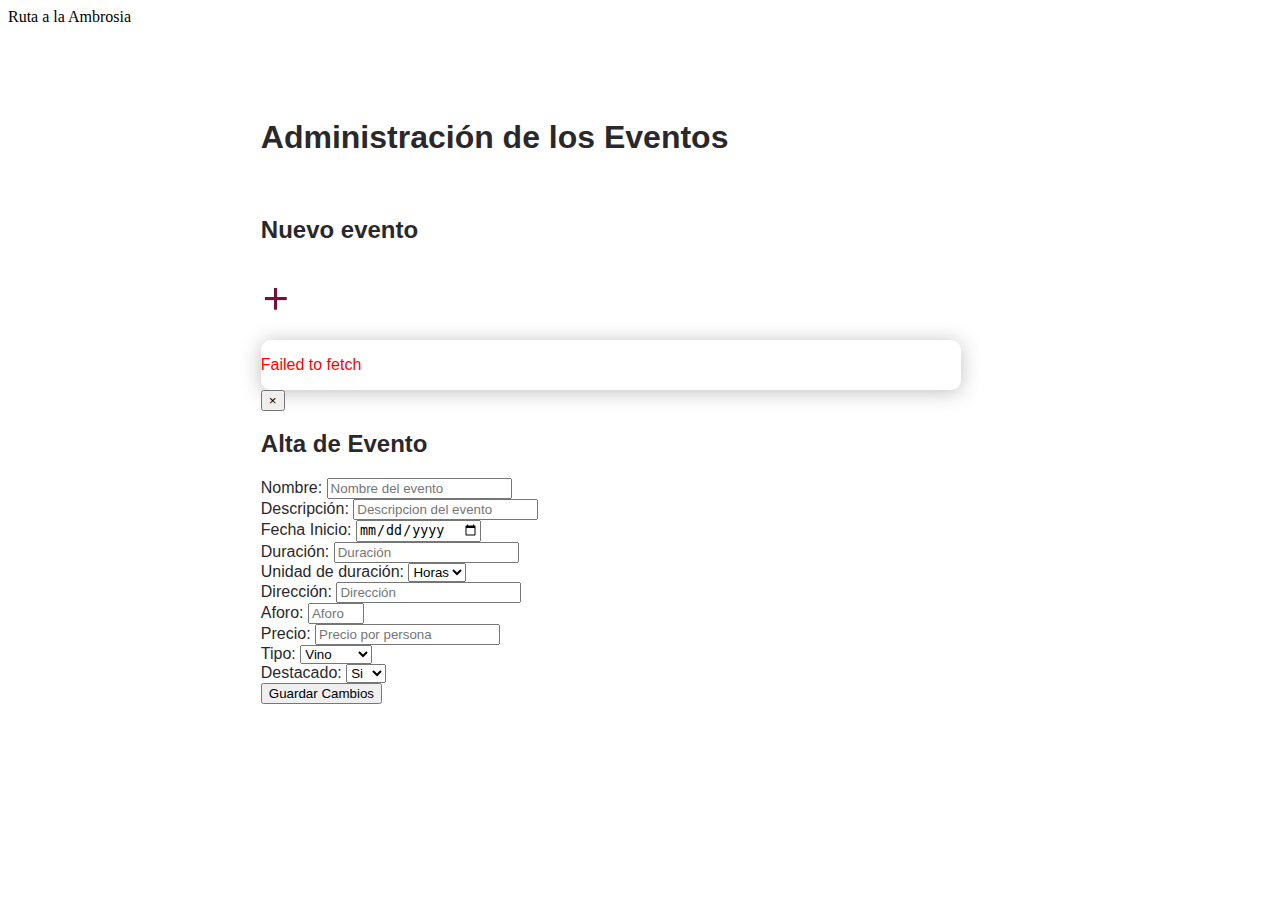
<file: VSCODE/eventos.html>
<!DOCTYPE html>
<html>
<head>
    <meta charset="utf-8">
    <meta http-equiv="X-UA-Compatible" content="IE=edge">
    <title>Eventos</title>
    <meta name="viewport" content="width=device-width, initial-scale=1">
    <link rel="stylesheet" type="text/css" media="screen" href="css/eventStyle.css">
    <link rel="preconnect" href="https://fonts.googleapis.com">
    <link rel="preconnect" href="https://fonts.gstatic.com" crossorigin>
    <link href="https://fonts.googleapis.com/css2?family=Cinzel:wght@400..900&family=Playfair+Display:ital,wght@0,400..900;1,400..900&family=Source+Sans+3:ital,wght@0,200..900;1,200..900&display=swap" rel="stylesheet">
    <style>
      @import url('https://fonts.googleapis.com/css2?family=Cinzel:wght@400..900&family=Playfair+Display:ital,wght@0,400..900;1,400..900&family=Source+Sans+3:ital,wght@0,200..900;1,200..900&display=swap');
    </style>
</head>
<body>
  <header>
    <div class="logo">Ruta a la Ambrosia</div>
    
</header>
<br>
<br>
<br>
<br>
  <div id="contenedor">

    <h1>Administración de los Eventos</h1>
    <br>
    <h2>Nuevo evento</h2>
    <h2 id="altaEvento"><img id="imagen" src="img/icons8-más-48.png" alt="icono" width="30" height="30"></h2>

    <table id="tabla">
        <thead>
                <tr>
                  <th>id</th>
                  <th>nombre</th>  
                  <th>estado</th>
                  <th>aforo</th>
                  <th>Ver</th> 
                  <th>Modificar</th> 
                  <th>Eliminar</th> 
                  <th>Reservas</th>
                </tr>
              </thead>
        <tbody>
        </tbody>
    </table>
      
  

  <!-- Botón para abrir el pop-up -->
  <!-- <button id="abrirPopup">Abrir pop-up</button> -->

 <!-- Fondo oscuro desenfocado para el modal -->
 <div id="popup-overlay" style="display: none;"></div>
 <!-- Contenedor del pop-up (formulario) -->
 <div id="popup">
   <button id="cerrarPopup">&times;</button>
   <div id="popup-content">
     <!-- Aquí se incluye el formulario para dar de alta el evento -->
     <div id="popup-Altacontent">
       <h2>Alta de Evento</h2>
       <form id="formAltaEvento" >
        <div class="bloque">
       <label for="nombre">Nombre:</label>
       <input type="text" placeholder="Nombre del evento" id="nombre" required>
       </div>
       <div class="bloque">
       <label for="descripcion">Descripción:</label>
       <input type="text" id="descripcion" required placeholder="Descripcion del evento">
      </div>
      <div class="bloque">
       <label for="fechaInicio">Fecha Inicio:</label>
       <input type="date" id="fechaInicio" required>
      </div>
      <div class="bloque">
       <label for="duracion">Duración:</label>
       <input type="number" id="duracion" required placeholder="Duración">
      </div>
      <div class="bloque">
       <label for="unidadDuracion">Unidad de duración:</label>
       <select id="unidadDuracion">
         <option value="HORAS">Horas</option>
         <option value="DIAS">Días</option>
       </select>
      </div>
      <div class="bloque">
       <label for="direccion">Dirección:</label>
       <input type="text" id="direccion" required placeholder="Dirección">
      </div>
      <div class="bloque">
       <label for="aforo">Aforo:</label>
       <input type="number" id="aforo" required min="1" max="30" placeholder="Aforo máximo">
      </div>
      <div class="bloque">
       <label for="precio">Precio:</label>
       <input type="number" id="precio" required min="15" placeholder="Precio por persona">
      </div>
      <div class="bloque">
       <label for="idTipo">Tipo:</label>
       <select id="idTipo">
         <option value="1">Vino</option>
         <option value="2">Cerveza</option>
         <option value="3">Cóctel</option>
       </select>
      </div>
      <div class="bloque">
        <label for="destacado">Destacado:</label>
        <select id="destacado">
          <option value="S">Si</option>
          <option value="N">No</option>
        </select>
     </div>
    <div class="bloque">
       <button type="submit">Guardar Cambios</button>
      </div>
     </form>
    </div>

    <div id="popup-Modificarcontent">
     <form id="formModificarEvento" style="display: none;">
    
    <div class="bloque">
      <label for="nombre">Nombre:</label>
      <input type="text" id="MODnombre" required><br><br>
    </div>
    <div class="bloque">
      <label for="descripcion">Descripcion:</label>
      <input type="text" id="MODdescripcion" required><br><br>
    </div>
    <div class="bloque">
      <label for="fechaInicio">Fecha Inicio:</label>
      <input type="date" id="MODfechaInicio" required><br><br>
    </div>
    <div class="bloque">
      <label for="unidadDuracion">Unidad de duracion:</label>
      <select id="MODunidadDuracion"required>
        <option value="HORAS">Horas</option>
        <option value="DIAS">Dias</option>
      </select>
    </div>
    <div class="bloque">
      <label for="duracion">Duracion:</label>
      <input type="number" id="MODduracion" required><br><br>
    </div>
    <div class="bloque">
      <label for="estado">Estado:</label>
      <select id="MODestado"required>
        <option value="ACTIVO">ACTIVO</option>
        <option value="TERMINADO">TERMINADO</option>
        <option value="CANCELADO">CANCELADO</option>
      </select> <br><br>
    </div>
    <div class="bloque">
      <label for="direccion">Direccion:</label>
      <input type="text" id="MODdireccion" required><br><br>
    </div>
    <div class="bloque">
      <label for="aforo">Aforo:</label>
      <input type="number" id="MODaforo" required min="1" max="30"><br><br>
    </div>
    <div class="bloque">
      <label for="precio">Precio:</label>
      <input type="number" id="MODprecio" required min="15"><br><br>
    </div>
    <div class="bloque">
      <label for="idTipo">Id Tipo:</label>
      <select id="MODidTipo"required>
        <option value="1">Vino</option>
        <option value="2">Cerveza</option>
        <option value="3">Cóctel</option></select> <br><br>

      </div>
    <div class="bloque">
       a
    </div>
      <div class="bloque">
      <button type="submit">Guardar Cambios</button>
    </div>
      </form>
    </div>
   </div>
 </div>
  <script src="scripts/eventos.js"></script>
</body>
</html>
</file>
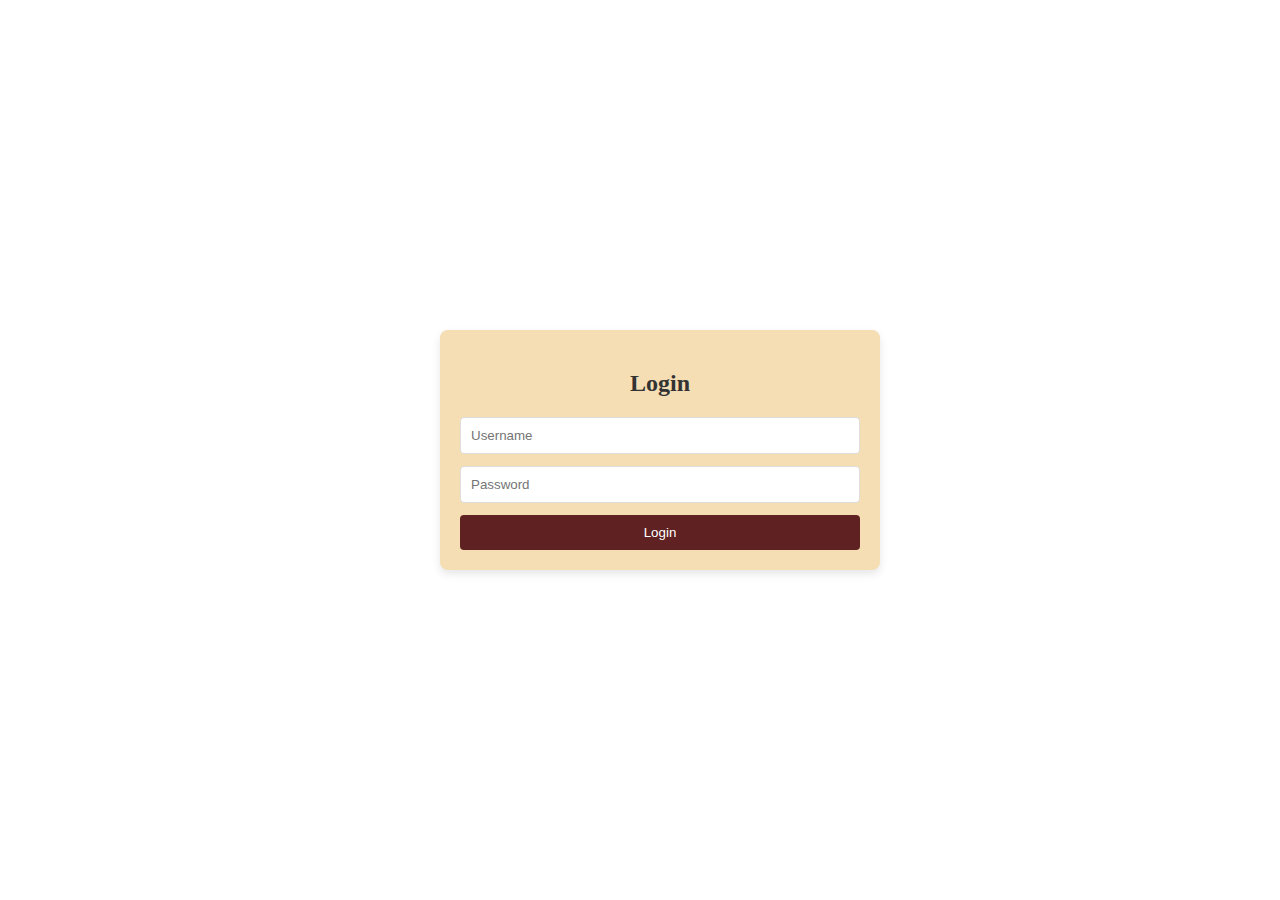
<file: VSCODE/inicioSesion.html>
<!DOCTYPE html>
<html lang="en">
<head>
    <meta charset="UTF-8">
    <meta name="viewport" content="width=device-width, initial-scale=1.0">
    <title>Inicia Sesión</title>
    <link rel="stylesheet" type="text/css" media="screen" href="css/estiloInicioSesion.css">
</head>
<body>
    <div class="container">
        <div class="card">
          <h2>Login</h2>
          <form>
            <input type="text" id="username" name="username" placeholder="Username" required>
            <input type="password" id="password" name="password" placeholder="Password" required>
            <button type="submit">Login</button>
          </form>
        </div>
      </div>
</body>
</html>
</file>
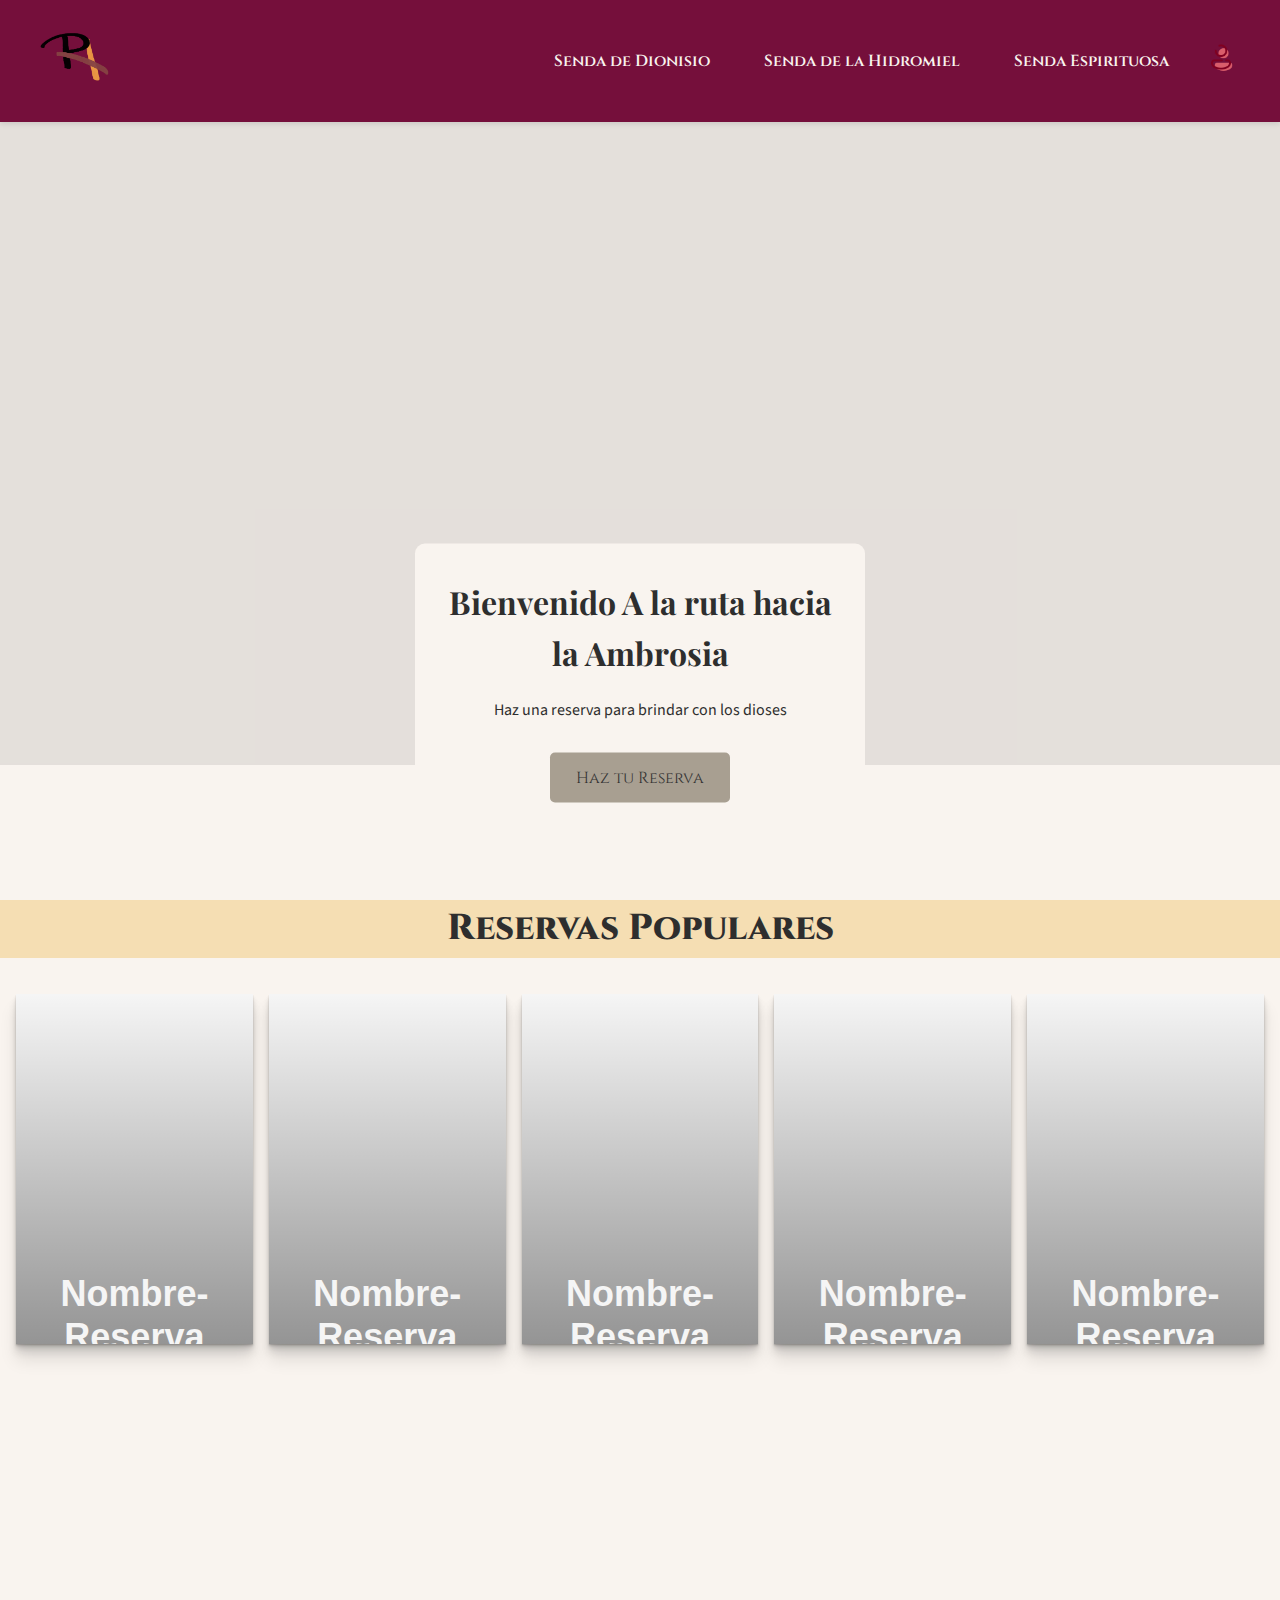
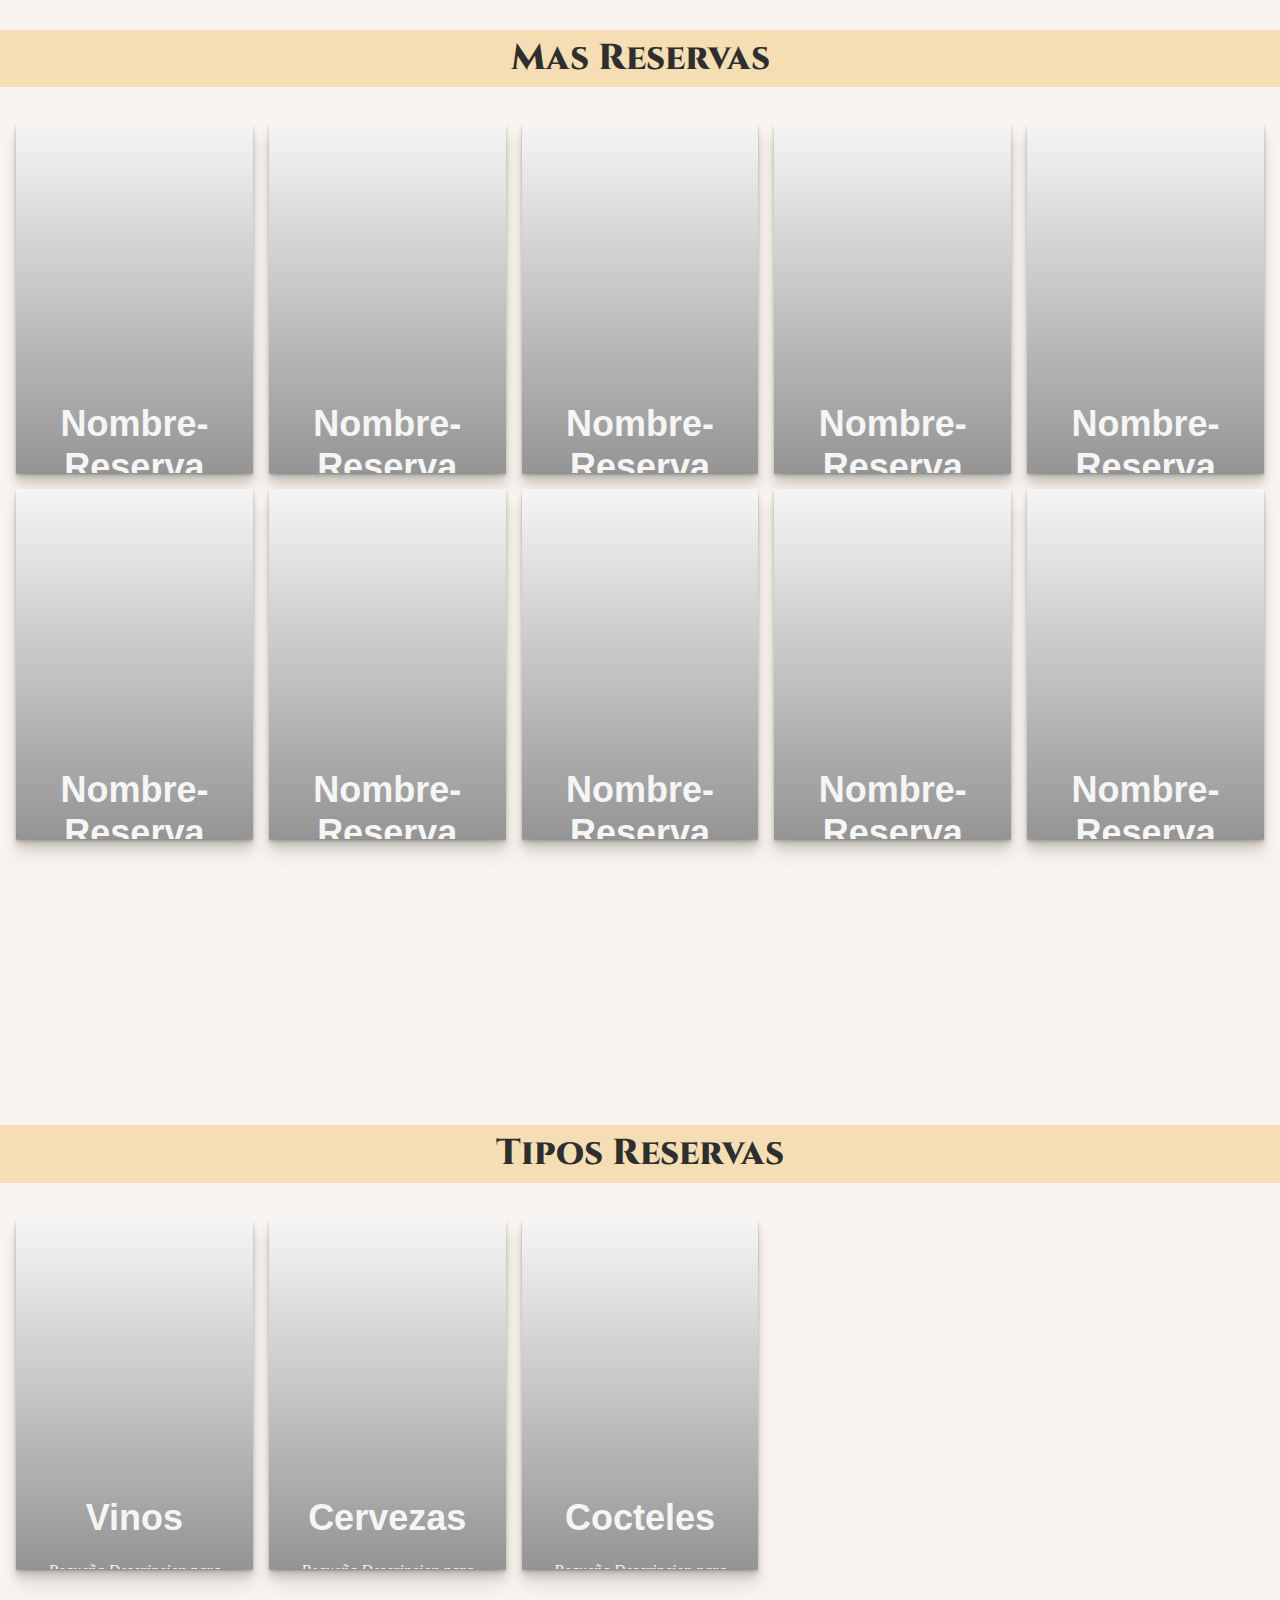
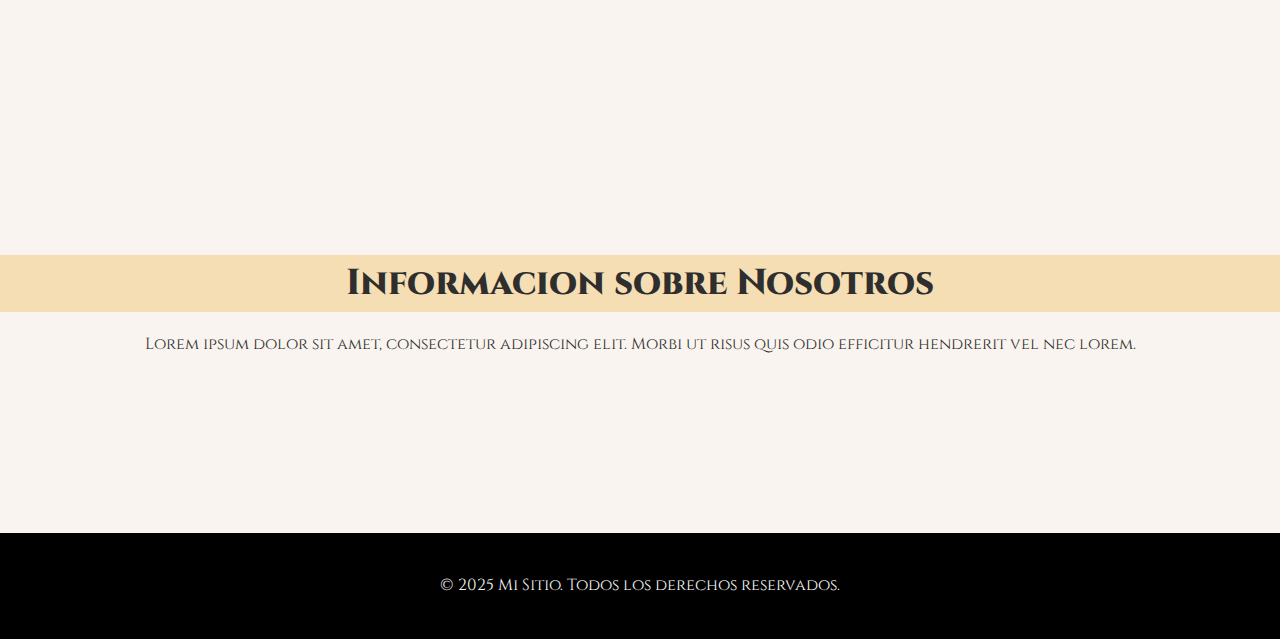
<file: VSCODE/prueba.html>
<!DOCTYPE html>
<html lang="es">
<head>
    <meta charset="UTF-8">
    <meta name="viewport" content="width=device-width, initial-scale=1.0">
    <title>Ruta a la Ambrosia</title>
    <link href="css/styleDePrueba.css" rel="stylesheet">
    <link rel="preconnect" href="https://fonts.googleapis.com">
<link rel="preconnect" href="https://fonts.gstatic.com" crossorigin>
<link href="https://fonts.googleapis.com/css2?family=Cinzel:wght@400..900&family=Playfair+Display:ital,wght@0,400..900;1,400..900&family=Source+Sans+3:ital,wght@0,200..900;1,200..900&display=swap" rel="stylesheet">
<style>
    @import url('https://fonts.googleapis.com/css2?family=Cinzel:wght@400..900&family=Playfair+Display:ital,wght@0,400..900;1,400..900&family=Source+Sans+3:ital,wght@0,200..900;1,200..900&display=swap');
    </style>
</head>
<body>
    <header>
        
        <div class="logo"><img id="RA"src="img/Practicas.png" alt="logoRA"width="70" height="70"><!--Ruta a la Ambrosia--></div>
        <nav class="nav nav1">
            <ul>
              <li><a href="#">Senda de Dionisio</a></li>
              <li><a href="#">Senda de la Hidromiel</a></li>
              <li><a href="#">Senda Espirituosa</a></li>
              <li class="icono-usuario">
                 <a href="#" onclick="openLoginPopup(event)">
                  <img id="icono1" src="img/icons8-usuario-48 (1).png" alt="icono1" width="30" height="30">
                  <img id="icono2" src="img/icons8-usuario-48.png" alt="icono2" width="30" height="30">
                </a>
              </li>
          </ul>
          
          </nav>
    </header>

    <section class="Principal" >
        <div class="foto_principal" id="A1">
            <div class="Principal-texto">
                <h1>Bienvenido A la ruta hacia la Ambrosia</h1>
                <p>Haz una reserva para brindar con los dioses </p>
                <button id="reserva">Haz tu Reserva</button>
            </div>
        </div>
    </section>

    <section class="Espacio-Contenedores">
        <h2 class="diferenciar">Reservas Populares</h2>
        <div class="pagina-content-P-reservas">

            <div class="card-P-reservas">
                <div class="content-P-reservas">
                    <h2 class="ElTitulo">Nombre-Reserva</h2>
                    <p class="P-reseña_Descrip">Pequeña Descripcion para despues ir a la pagina </p>
                    <button class="btn-P-Reseñas">Reservar Ahora</button>
                </div>
            </div>

            <div class="card-P-reservas">
                <div class="content-P-reservas">
                    <h2 class="ElTitulo">Nombre-Reserva</h2>
                    <p class="P-reseña_Descrip">Pequeña Descripcion para despues ir a la pagina </p>
                    <button class="btn-P-Reseñas">Reservar Ahora</button>
                </div>
            </div>

            <div class="card-P-reservas">
                <div class="content-P-reservas">
                    <h2 class="ElTitulo">Nombre-Reserva</h2>
                    <p class="P-reseña_Descrip">Pequeña Descripcion para despues ir a la pagina </p>
                    <button class="btn-P-Reseñas">Reservar Ahora</button>
                </div>
            </div>

            <div class="card-P-reservas">
                <div class="content-P-reservas">
                    <h2 class="ElTitulo">Nombre-Reserva</h2>
                    <p class="P-reseña_Descrip">Pequeña Descripcion para despues ir a la pagina </p>
                    <button class="btn-P-Reseñas">Reservar Ahora</button>
                </div>
            </div>

            <div class="card-P-reservas">
                <div class="content-P-reservas">
                    <h2 class="ElTitulo">Nombre-Reserva</h2>
                    <p class="P-reseña_Descrip">Pequeña Descripcion para despues ir a la pagina </p>
                    <button class="btn-P-Reseñas">Reservar Ahora</button>
                </div>
            </div>
        </div>
    </section>

    <section class="Espacio-Contenedores">
        <h2 class="diferenciar">Mas Reservas</h2>
        <div class="pagina-content-P-reservas">

            <div class="card-reservas">
                <div class="content-P-reservas">
                    <h2 class="ElTitulo">Nombre-Reserva</h2>
                    <p class="P-reseña_Descrip">Pequeña Descripcion para despues ir a la pagina </p>
                    <button class="btn-P-Reseñas">Reservar Ahora</button>
                </div>
            </div>

            <div class="card-reservas">
                <div class="content-P-reservas">
                    <h2 class="ElTitulo">Nombre-Reserva</h2>
                    <p class="P-reseña_Descrip">Pequeña Descripcion para despues ir a la pagina </p>
                    <button class="btn-P-Reseñas">Reservar Ahora</button>
                </div>
            </div>

            <div class="card-reservas">
                <div class="content-P-reservas">
                    <h2 class="ElTitulo">Nombre-Reserva</h2>
                    <p class="P-reseña_Descrip">Pequeña Descripcion para despues ir a la pagina </p>
                    <button class="btn-P-Reseñas">Reservar Ahora</button>
                </div>
            </div>

            <div class="card-reservas">
                <div class="content-P-reservas">
                    <h2 class="ElTitulo">Nombre-Reserva</h2>
                    <p class="P-reseña_Descrip">Pequeña Descripcion para despues ir a la pagina </p>
                    <button class="btn-P-Reseñas">Reservar Ahora</button>
                </div>
            </div>

            <div class="card-reservas">
                <div class="content-P-reservas">
                    <h2 class="ElTitulo">Nombre-Reserva</h2>
                    <p class="P-reseña_Descrip">Pequeña Descripcion para despues ir a la pagina </p>
                    <button class="btn-P-Reseñas">Reservar Ahora</button>
                </div>
            </div>

            <div class="card-reservas">
                <div class="content-P-reservas">
                    <h2 class="ElTitulo">Nombre-Reserva</h2>
                    <p class="P-reseña_Descrip">Pequeña Descripcion para despues ir a la pagina </p>
                    <button class="btn-P-Reseñas">Reservar Ahora</button>
                </div>
            </div>

            <div class="card-reservas">
                <div class="content-P-reservas">
                    <h2 class="ElTitulo">Nombre-Reserva</h2>
                    <p class="P-reseña_Descrip">Pequeña Descripcion para despues ir a la pagina </p>
                    <button class="btn-P-Reseñas">Reservar Ahora</button>
                </div>
            </div>

            <div class="card-reservas">
                <div class="content-P-reservas">
                    <h2 class="ElTitulo">Nombre-Reserva</h2>
                    <p class="P-reseña_Descrip">Pequeña Descripcion para despues ir a la pagina </p>
                    <button class="btn-P-Reseñas">Reservar Ahora</button>
                </div>
            </div>

            <div class="card-reservas">
                <div class="content-P-reservas">
                    <h2 class="ElTitulo">Nombre-Reserva</h2>
                    <p class="P-reseña_Descrip">Pequeña Descripcion para despues ir a la pagina </p>
                    <button class="btn-P-Reseñas">Reservar Ahora</button>
                </div>
            </div>

            <div class="card-reservas">
                <div class="content-P-reservas">
                    <h2 class="ElTitulo">Nombre-Reserva</h2>
                    <p class="P-reseña_Descrip">Pequeña Descripcion para despues ir a la pagina </p>
                    <button class="btn-P-Reseñas">Reservar Ahora</button>
                </div>
            </div>
        </div>
    </section>

    <section class="Espacio-Contenedores">
        <h2 class="diferenciar">Tipos Reservas</h2>
        <div class="pagina-content-P-reservas">
            <div class="card-P-reservas">
                <div class="content-P-reservas">
                    <h2 class="ElTitulo">Vinos</h2>
                    <p class="P-reseña_Descrip">Pequeña Descripcion para despues ir a la pagina </p>
                    <button class="btn-P-Reseñas">Reservar Ahora</button>
                </div>
            </div>

            <div class="card-P-reservas">
                <div class="content-P-reservas">
                    <h2 class="ElTitulo">Cervezas</h2>
                    <p class="P-reseña_Descrip">Pequeña Descripcion para despues ir a la pagina </p>
                    <button class="btn-P-Reseñas">Reservar Ahora</button>
                </div>
            </div>

            <div class="card-P-reservas">
                <div class="content-P-reservas">
                    <h2 class="ElTitulo">Cocteles</h2>
                    <p class="P-reseña_Descrip">Pequeña Descripcion para despues ir a la pagina </p>
                    <button class="btn-P-Reseñas">Reservar Ahora</button>
                </div>
            </div>
        </div>
    </section>

    <section class="Espacio-Contenedores">
        <h2 class="diferenciar">Informacion sobre Nosotros</h2>
        <p>Lorem ipsum dolor sit amet, consectetur adipiscing elit. Morbi ut risus quis odio efficitur hendrerit vel nec lorem.</p>
    </section>

    <footer>
        &copy; 2025 Mi Sitio. Todos los derechos reservados.
    </footer>
     <div id="login-popup" style="display: none;">
    <div id="popup-overlay" onclick="closeLoginPopup()"></div>
    <div id="popup-content">
        <span id="popup-close" onclick="closeLoginPopup()">×</span>
        <h2>Iniciar Sesión</h2>
        <form>
            <label for="usuario">Usuario</label>
            <input type="text" id="usuario" name="usuario" required>

            <label for="contrasena">Contraseña</label>
            <input type="password" id="contrasena" name="contrasena" required>

            <button type="submit" id="entrar-btn">Entrar</button>
        </form>
    </div>
</div>

    <script>
        window.addEventListener('scroll', function() {
            const scrolled = window.scrollY;
            const background = document.getElementById('Principal');
            // Ajusta la velocidad cambiando el divisor (e.g. 2 para más lento, 0.5 para más rápido)
            background.style.transform = 'translateY(' + scrolled * 0.5 + 'px)';
          });
    </script> 
      <script src="scripts/Prueba.js"></script>

</body>
</html>
</file>
<file: VSCODE/css/eventStyle.css>
#contenedor{
    display: flex;
    justify-content: center;
    align-content: center;
    flex-direction: column;
    color: rgb(42, 40, 43);
    width: 60%;
    position: relative;
    left:20%;
    font-family: sans-serif;
}


.titulo{
    text-align: center;
}

.modificar{visibility: hidden;}

#tabla {
    width: 700px;
    border-collapse:collapse;
    border-radius: 10px;
    font-family: Arial, sans-serif;
    box-shadow:0px 2px 20px rgba(42, 40, 43, 0.3);
    
  }
tbody{
    text-align: center;
  }
th {
    background: rgb(130, 95, 170);
    color: white;
    padding: 12px;
    text-align: left;
    align-content: center;
    /* border-bottom: 2px solid #6A1B9A; */
  }
  
td {
    padding: 10px;
    /* border-bottom: 1px solid #E6E6FA; */
  }
  
 tr:nth-child(even) {
    background-color: #f0f0f0; 
  }
  
tr:hover {
    background-color: #D8BFD8; 
  }
</file>
<file: VSCODE/css/estiloInicioSesion.css>
body {
    font-family: "Comic Sans MS", cursive;
    margin: 0;
    display: flex;
    align-items: center;
    justify-content: center;
    min-height: 100vh;
    color: #333;
        background-image: url("https://media.istockphoto.com/photos/vi%C3%B1edo-en-la-puesta-de-sol-picture-id504580551");
        background-size: cover; /* Asegura que la imagen cubra toda la pantalla */
        background-position: center; /* Centra la imagen en la pantalla */
    }
  
  
  .container {
    width: 100%;
    max-width: 400px;
  }
  
  .card {
    width: 100%;
    background-color: wheat;
    padding: 20px;
    border-radius: 8px;
    box-shadow: 0 4px 8px rgba(0, 0, 0, 0.1);
  }
  
  h2 {
    text-align: center;
    color: #333;
  }
  
  form {
    display: flex;
    flex-direction: column;
  }
  
  input {
    padding: 10px;
    margin-bottom: 12px;
    border: 1px solid #ddd;
    border-radius: 4px;
    transition: border-color 0.3s ease-in-out;
    outline: none;
    color: #333;
  }
  
  input:focus {
    border-color: #ff0000;
  }
  
  button {
    background-color: #5f2121;
    color: #fff;
    padding: 10px;
    border: none;
    border-radius: 4px;
    cursor: pointer;
    transition: background-color 0.3s ease-in-out;
  }
  
  button:hover {
    background-color: #b65555;
  }
</file>
<file: VSCODE/css/styleDePrueba.css>
* {
  box-sizing: border-box;
  margin: 0;
  padding: 0;
}

body {
  color: #2e2e2e;
  background-color: #F9F4EF;
  line-height: 1.6;
  font-family: "cinzel";
}




header {
  background: #750f3b;
  padding: 20px 40px;
  display: flex;
  justify-content: space-between;
  align-items: center;
  position: fixed;
  width: 100%;
  box-shadow: 0 2px 5px rgba(0,0,0,0.1);
  z-index: 1000;
}

header .logo {
  font-weight: 800;
  font-size: 24px;
  color: #111;
}

header nav a {
  margin-left: 20px;
  text-decoration: none;
  color: #333;
  font-weight: 600;
}


.nav1 ul {
  list-style: none;

  background:#750f3b;

}

.nav1 ul:before,
.nav1 ul:after {
  content: "";
  display: table;
}
.nav1 ul:after {
  clear: both;
}

.nav1 ul > li {
  float: left;
  position: relative;
}

.nav1 a {
  display: block;
  padding: 10px 17px;
  line-height: 1.2em;
  color:  #F9F4EF;
  transition: color 0.7s ;
}

.nav1 a:hover {
  text-decoration: none;
  color:rgb(241, 208, 145);
}

.nav1 li ul {
  position: absolute;
  left: -9999em;
  top: 36px;
  z-index: 1;
  background: wheat;
}

.nav1 li ul li {
  width: 200px;
}

.nav1 ul > li:hover ul {
  left: 0;
}

.nav1 li ul a {
  border: none;
}

.nav1 li ul a:hover {
  background: rgba(0, 0, 0, 0.097);
}











.Principal {
  position: relative;
  height: 85vh;     
  width: 100%;
  background: url('https://hips.hearstapps.com/hmg-prod/images/bodegas-enoturismo-vino-vendimia-1538589949.jpg') center/cover no-repeat;
  background-size: cover;
  background-position: center;
  display: flex;
  align-items: center;
  justify-content: center;
  text-align: center;
  color: #333;
  background-attachment: fixed;
}


.Principal::after {
  content: "";
  position: absolute;
  inset: 0;
  background: rgba(0, 0, 0, 0.081);
}


.Principal-texto {
  position: relative;
  z-index: 1;
  max-width: 450px;
  padding: 2rem;
  transform: translateY(105%);
  background-color:  #F9F4EF;
  border-radius: 10px;
}


.Principal-texto h1 {
  font-size: 2rem;
  color: #2e2e2e;
  margin-bottom: 20px;
  font-family: "Playfair Display";
}


.Principal-texto p {
  font-size: 1rem;
  color: #2e2e2e;
  margin-bottom: 30px;
  font-family: "Source Sans 3" ;
}


.Principal-texto a {
  display: inline-block;
  background: #111;
  color: #fff;
  padding: 12px 30px;
  text-decoration: none;
  font-weight: 600;
  border-radius: 4px;
  transition: background 0.3s ease;
}


.Principal-texto a:hover {
  background: #333;
}





#reserva{
  font-family: "Cinzel";
  padding: 0 1rem;
  background-color: #a89F91;
  color: #333;
  border: none;
  font-size: 1rem;
  cursor: pointer;
  position: relative;
  overflow: hidden;
  transition: background-color 0.3s, color 0.3s;
  border-radius: 5px;
  width: 180px;
  height: 50px;
}


#reserva::after{
  content: "y contigo";
  position: absolute;
  top: 50%;
  left: 50%;
  transform: translate(-50%, -50%);
  color: white;
  opacity: 0;
  transition: opacity 0.3s;
  pointer-events: none;
}


#reserva:hover{
  background-color: #750f3b;
  color: transparent;
}


#reserva:hover::after{
  opacity: 1;
}




.Espacio-Contenedores{
  padding: 135px 0px;
  margin: 0 auto;
  text-align: center;
}


.Espacio-Contenedores h2 {
  font-size: 36px;
  margin-bottom: 20px;
  font-weight: 800;
}

.diferenciar{
  font-size: 40px;
  margin-bottom: 20px;
  background-color: wheat;
}

.Espacio-Contenedores p {
  max-width: auto;
  margin: 0 auto 40px;
  font-size: 16px;
}





footer {
  background: black;
  color: whitesmoke;
  text-align: center;
  padding: 40px 20px;
}



.Contenedor-orden {
  position: relative;
  height: 70vh;
  width: 100%;
  display:flex;
  justify-content: center;
  align-items: center;
  gap: 35px;
}







.imagen-Reserva {
  height: 300px;
  width: 300px;
  position: absolute;
  transform: translateY(-0px);
  border-radius: 5px;
  transition: 400ms ease-in-out;
  z-index: 1;
}



.Reservas-Populares {
  height: 350px;
  width: 400px;
  background-color: wheat;
  display: flex;
  justify-content: center;
  align-items: center;
  box-shadow: 2px 2px 5px 0px rgba(0, 0, 0, 0.75);
  transition: 700ms ease-in-out;
  cursor: pointer;
}


.Diseño-letra {

  text-align: center;
}

.Reservas-Populares:hover {
  height: 450px;
  width: 1000px;
}



.Reservas-Populares:hover .imagen-Reserva {
  height: 200px;
  width: 200px;
  transform: translateY(-120px);
}


.Reservas-Populares:hover .Diseño-letra {
  transform: translateY(20px);
}





.Reservas-Populares {
  padding: 15px 40px;
  font-size: 20px;
  color: black;
  border: none;
  cursor: pointer;
  position: relative;
  overflow: hidden;
  transition: all 0.3s ease-in-out;
}

.Reservas-Populares:hover {
  animation: gelatinosa 1.4s ease-in-out;

}

@keyframes gelatinosa {
  0% { 
    transform: scale(1, 1); 
  }
  25% { 
    transform: scale(1.1, 0.9); 
  }
  50% { 
    transform: scale(0.9, 1.1); 
  }
  75% { 
    transform: scale(1.05, 0.95); 
  }
  100% { 
    transform: scale(1, 1); 
  }
}







:root {
  --d: 700ms;
  --e: cubic-bezier(0.19, 1, 0.22, 1);
  --font-sans: 'Rubik', sans-serif;
  --font-serif: 'Cardo', serif;
}

.pagina-content-P-reservas {
  display: grid;
  grid-gap: 1rem;
  padding: 1rem;
  max-width: 100%;
  margin: 0 ;
  font-family: var(--font-sans);
}

@media (min-width: 600px) {
  .pagina-content-P-reservas {
      grid-template-columns: repeat(2, 1fr);
  }
}

@media (min-width: 800px) {
  .pagina-content-P-reservas {
      grid-template-columns: repeat(5, 1fr);
  }
}


.card-P-reservas {
  position: relative;
  display: flex;
  align-items: flex-end;
  overflow: hidden;
  padding: 1rem;
  width: 100%;
  text-align: center;
  color: whitesmoke;
  background-color: whitesmoke;
  box-shadow: 0 1px 1px rgba(0,0,0,0.1),
              0 2px 2px rgba(0,0,0,0.1),
              0 4px 4px rgba(0,0,0,0.1),
              0 8px 8px rgba(0,0,0,0.1),
              0 16px 16px rgba(0,0,0,0.1);
  height: 350px;
}

.card-P-reservas:before {
  content: '';
  position: absolute;
  top: 0;
  left: 0;
  width: 100%;
  height: 110%;
  background-size: cover;
  background-position: 0 0;
  transition: transform calc(var(--d) * 1.5) var(--e);
  pointer-events: none;
}

.card-P-reservas:after {
  content: '';
  display: block;
  position: absolute;
  top: 0;
  left: 0;
  width: 100%;
  height: 200%;
  pointer-events: none;
  background-image: linear-gradient(
      to bottom,
      hsla(0, 0%, 0%, 0) 0%,
      hsla(0, 0%, 0%, 0.790) 100%
  );
  transform: translateY(-50%);
  transition: transform calc(var(--d) * 2) var(--e);
}

.card-P-reservas:nth-child(1):before {
  background-image: url(https://www.bodegasgongora.com/wp-content/uploads/2023/08/color-del-vino.jpg);
}
.card-P-reservas:nth-child(2):before {
  background-image: url(https://cdn.palbincdn.com/users/36776/images/1-1610009759.jpg);
}
.card-P-reservas:nth-child(3):before {
  background-image: url(https://phantom-elmundo.unidadeditorial.es/4fc880bfd274d3e1c194e4ee835223c0/crop/0x0/720x540/resize/414/f/jpg/assets/multimedia/imagenes/2020/04/13/15867734072559.jpg);
}
.card-P-reservas:nth-child(4):before {
  background-image: url(https://www.catadelvino.com/uploads/que-significa-la-categoria-de-vino-de-mesa-4917-1.jpg);
}
.card-P-reservas:nth-child(5):before {
  background-image: url(https://www.bodegasgongora.com/wp-content/uploads/2023/08/color-del-vino.jpg);
}

.content-P-reservas {
  position: relative;
  display: flex;
  flex-direction: column;
  align-items: center;
  width: 100%;
  padding: 1rem;
  transition: transform var(--d) var(--e);
  z-index: 1;
}

.ElTitulo {
  font-size: 1.3rem;
  font-weight: bold;
  line-height: 1.2;
}

.P-reseña_Descrip {
  font-family: var(--font-serif);
  font-size: 1.125rem;
  font-style: italic;
  line-height: 1.35;
}

.btn-P-Reseñas {
  cursor: pointer;
  margin-top: 1.5rem;
  padding: 0.75rem 1.5rem;
  font-size: 0.65rem;
  font-weight: bold;
  letter-spacing: 0.025rem;
  text-transform: uppercase;
  color: white;
  background-color: black;
  border: none;
}

@media (hover: hover) and (min-width: 600px) {
  .card-P-reservas:after {
      transform: translateY(0);
  }

  .content-P-reservas {
      transform: translateY(calc(100% - 4.5rem));
  }

  .card-P-reservas:hover,
  .card-P-reservas:focus-within {
      align-items: center;
  }

  .card-P-reservas:hover:before {
      transform: translateY(-4%);
  }

  .card-P-reservas:hover:after {
      transform: translateY(-50%);
  }

  .card-P-reservas:hover .content-P-reservas {
      transform: translateY(0);
  }
}

















.card-reservas {
  position: relative;
  display: flex;
  align-items: flex-end;
  overflow: hidden;
  padding: 1rem;
  width: 100%;
  text-align: center;
  color: whitesmoke;
  background-color: whitesmoke;
  box-shadow: 0 1px 1px rgba(0,0,0,0.1),
              0 2px 2px rgba(0,0,0,0.1),
              0 4px 4px rgba(0,0,0,0.1),
              0 8px 8px rgba(0,0,0,0.1),
              0 16px 16px rgba(0,0,0,0.1);
  height: 350px;
}

.card-reservas:before {
  content: '';
  position: absolute;
  top: 0;
  left: 0;
  width: 100%;
  height: 110%;
  background-size: cover;
  background-position: 0 0;
  transition: transform calc(var(--d) * 1.5) var(--e);
  pointer-events: none;
}

.card-reservas:after {
  content: '';
  display: block;
  position: absolute;
  top: 0;
  left: 0;
  width: 100%;
  height: 200%;
  pointer-events: none;
  background-image: linear-gradient(
      to bottom,
      hsla(0, 0%, 0%, 0) 0%,
      hsla(0, 0%, 0%, 0.790) 100%
  );
  transform: translateY(-50%);
  transition: transform calc(var(--d) * 2) var(--e);
}


.card-reservas:nth-child(1):before {
  background-image: url(https://vinoselcielo.com/cdn/shop/articles/todo-lo-que-tienes-que-saber-acerca-de-la-cata-de-vinos-173211_1024x.jpg?v=1727293932);
}
.card-reservas:nth-child(2):before {
  background-image: url(https://www.ikea.com/es/es/images/products/mjod-jarra-cerveza-vidrio-incoloro__0896000_pe609493_s5.jpg);
}
.card-reservas:nth-child(3):before {
  background-image: url(https://cdn0.bodas.net/article/7631/3_2/960/jpg/1367-cocteles-apertura.jpeg);
}
.card-reservas:nth-child(4):before {
  background-image: url(https://vinoselcielo.com/cdn/shop/articles/todo-lo-que-tienes-que-saber-acerca-de-la-cata-de-vinos-173211_1024x.jpg?v=1727293932);
}
.card-reservas:nth-child(5):before {
  background-image: url(https://www.ikea.com/es/es/images/products/mjod-jarra-cerveza-vidrio-incoloro__0896000_pe609493_s5.jpg);
}
.card-reservas:nth-child(6):before {
  background-image: url(https://cdn0.bodas.net/article/7631/3_2/960/jpg/1367-cocteles-apertura.jpeg);
}
.card-reservas:nth-child(7):before {
  background-image: url(https://vinoselcielo.com/cdn/shop/articles/todo-lo-que-tienes-que-saber-acerca-de-la-cata-de-vinos-173211_1024x.jpg?v=1727293932);
}
.card-reservas:nth-child(8):before {
  background-image: url(https://www.ikea.com/es/es/images/products/mjod-jarra-cerveza-vidrio-incoloro__0896000_pe609493_s5.jpg);
}
.card-reservas:nth-child(9):before {
  background-image: url(https://cdn0.bodas.net/article/7631/3_2/960/jpg/1367-cocteles-apertura.jpeg);
}
.card-reservas:nth-child(10):before {
  background-image: url(https://www.clarin.com/2023/06/08/YRSz8s035_2000x1500__1.jpg);
}

@media (hover: hover) and (min-width: 600px) {
  .card-reservas:after {
      transform: translateY(0);
  }

  .content-P-reservas {
      transform: translateY(calc(100% - 4.5rem));
  }

  .card-reservas:hover,
  .card-reservas:focus-within {
      align-items: center;
  }

  .card-reservas:hover:before {
      transform: translateY(-4%);
  }

  .card-reservas:hover:after {
      transform: translateY(-50%);
  }

  .card-reservas:hover .content-P-reservas {
      transform: translateY(0);
  }
}


.icono-usuario a {
  position: relative;
  display: inline-block;
  width: 30px;
  height: 30px;
}
.icono-usuario #icono2 {
opacity: 0;
}
.icono-usuario img {
  position: absolute;
  top: 0;
  left: 0;
  transition: opacity 0.3s ease;
}

.icono-usuario a:hover #icono1 {
  opacity: 0; /* Oculta el primer icono */
}

.icono-usuario a:hover #icono2 {
  opacity: 1; /* Muestra el segundo icono */
}

#logoRA{
  position: relative;
  top: 30px;
}
</file>
